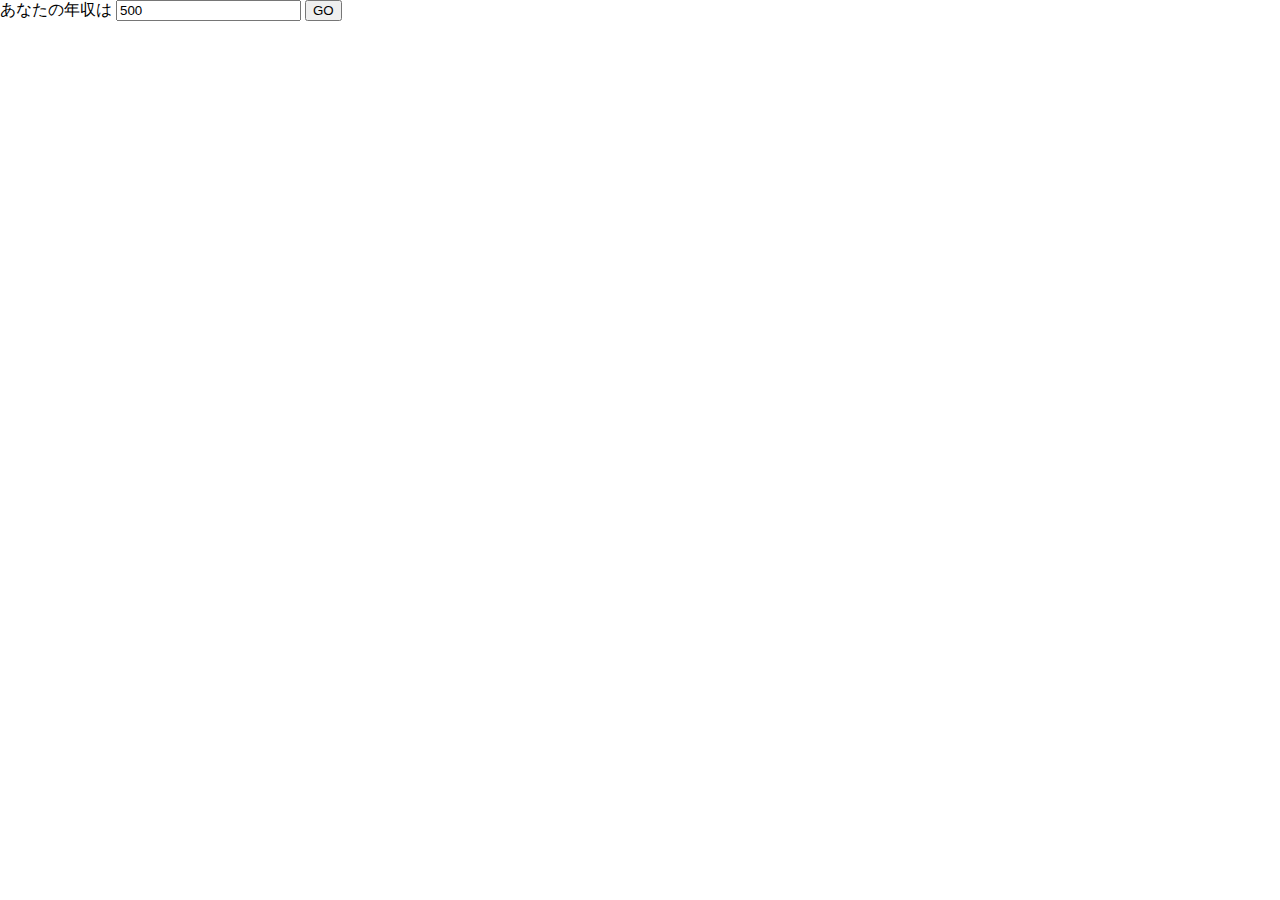
<file: ej-dataviz/viz/rental-price/proto.html>
﻿<!DOCTYPE html>
<html>
  <head>
    <meta charset="utf-8">
    <meta http-equiv="X-UA-Compatible" content="IE=edge">
    <title>Esri Japan Data Visualization Lab</title>
    
    <link rel="icon" type="image/png" sizes="32x32" href="img/favicon.ico">
    <!-- Tell the browser to be responsive to screen width -->
    <meta content="width=device-width, initial-scale=1, maximum-scale=1, user-scalable=no" name="viewport">
    
    <!-- ArcGIS API CSS -->
    <link rel="stylesheet" href="https://js.arcgis.com/3.16/esri/themes/calcite/dijit/calcite.css">
    <link rel="stylesheet" href="https://js.arcgis.com/3.16/esri/css/esri.css">
    
    <style>
      html, body, #map {
        height: 100%;
        margin: 0;
        padding: 0;
      }
      
      img.layerTile {
        animation-duration: 1s;
        animation-name: fadein;
        animation-timing-function: linear;
        animation-fill-mode: forwards;
        -webkit-animation-duration: 1s;
        -webkit-animation-name: fadein;
        -webkit-animation-timing-function: linear;
        -webkit-animation-fill-mode: forwards;
      }
      #mapView_gc > g > path {
        animation-duration: 1s;
        animation-name: fadein-g;
        animation-timing-function: linear;
        animation-fill-mode: forwards;
        -webkit-animation-duration: 1s;
        -webkit-animation-name: fadein-g;
        -webkit-animation-timing-function: linear;
        -webkit-animation-fill-mode: forwards;
      }
      #rental_price_6551_layer > path {
        transition: all 1s;
      }
      
      @keyframes fadein {
        0% {
            opacity: 0;
        }
        100% {
            opacity: 1;
        }
      }

      @-webkit-keyframes fadein {
        0% {
            opacity: 0;
        }
        100% {
            opacity: 1;
        }
      }
      
      @keyframes fadein-g {
        0% {
            stroke-opacity: 0;
            fill-opacity: 0;
        }
        100% {
            stroke-opacity: 1;
            fill-opacity: 1;
        }
      }

      @-webkit-keyframes fadein-g {
        0% {
            stroke-opacity: 0;
            fill-opacity: 0;
        }
        100% {
            stroke-opacity: 1;
            fill-opacity: 1;
        }
      }
    </style>
    
    <!-- ArcGIS API JS --> 
    <script src="https://js.arcgis.com/3.16/"></script>
    
    <!-- App -->
    <script>
      var map;
      require([
        // Map
        "esri/arcgis/utils",
    
        // Legend
        "esri/dijit/Legend",
        
        "esri/symbols/SimpleFillSymbol",
        "esri/symbols/SimpleLineSymbol",
        "esri/renderers/ClassBreaksRenderer",
        "esri/Color", "dojo/dom-style", 
        "dojo/dom", "dojo/on",
        "dojo/parser",
        "dijit/form/TextBox", "dijit/form/Button",
        "dojo/domReady!"
      ], function(
        arcgisUtils,
        
        Legend,
        
        SimpleFillSymbol, 
        SimpleLineSymbol,
        ClassBreaksRenderer,
        Color, domStyle,
        dom, on,
        parser
      ) {
        parser.parse();
          
        var map, layer, legend;
        var myincome = dom.byId("form-income").value;
        
        on(dom.byId("btn"), "click", function() {
          myincome = dom.byId("form-income").value;
          createRenderer(myincome);
        });
        
        function initMap() {
            var deferred = arcgisUtils.createMap("829013354a3c4500a5f7f72bf73df579", "mapView", {
                mapOptions: {
                    sliderPosition: "bottom-right"
                }
            }).then(function(response) {
                map = response.map;
                //map.disableMapNavigation(); // 地図操作無効化
                console.log(map);
                
                //dom.byId("viz-title").innerHTML = response.itemInfo.item.title;
                layer = map.getLayer("rental_price_6551");
                
                legend = new Legend({
                    map: map,
                    layerInfos: [{
                        title: "年収に対する家賃割合(%)",
                        layer: layer,
                        defaultSymbol: false
                    }]
                }, "mapLegendView");
                legend.startup();
                
                createRenderer(myincome);
            });
        }
        
        function createRenderer(income) {
          var symbol = new SimpleFillSymbol();
          symbol.setColor(new Color([150, 150, 150, 0.5]));
          
          var renderer = new ClassBreaksRenderer(symbol, function(f) {
            var rate = ((f.attributes["家賃_csv_AVG"] * 12) / (income * 10000)) * 100;
            //console.log(rate);
            return rate;
          });
          renderer.addBreak({
              minValue: 0,
              maxValue: 15,
              symbol: new SimpleFillSymbol().setColor(new Color([84, 190, 190, 0.75])).setOutline(new SimpleLineSymbol(SimpleLineSymbol.STYLE_NULL)),
              label: "0-15 (余裕)"
          });
          renderer.addBreak({
              minValue: 15,
              maxValue: 20,
              symbol: new SimpleFillSymbol().setColor(new Color([152, 209, 209, 0.75])).setOutline(new SimpleLineSymbol(SimpleLineSymbol.STYLE_NULL)),
              label: "15-20 (適正)"
          });
          renderer.addBreak({
              minValue: 20,
              maxValue: 25,
              symbol: new SimpleFillSymbol().setColor(new Color([222, 218, 210, 0.75])).setOutline(new SimpleLineSymbol(SimpleLineSymbol.STYLE_NULL)),
              label: "20-25 (まあまあ適正)"
          });
          renderer.addBreak({
              minValue: 25,
              maxValue: 30,
              symbol: new SimpleFillSymbol().setColor(new Color([223, 151, 158, 0.75])).setOutline(new SimpleLineSymbol(SimpleLineSymbol.STYLE_NULL)),
              label: "25-30 (家計圧迫)"
          });
          renderer.addBreak({
              minValue: 30,
              maxValue: 100,
              symbol: new SimpleFillSymbol().setColor(new Color([200, 0, 100, 0.75])).setOutline(new SimpleLineSymbol(SimpleLineSymbol.STYLE_NULL)),
              label: "30+ (家計炎上)"
          });
          /*renderer.addBreak(0, 15, new SimpleFillSymbol().setColor(new Color([84, 190, 190, 0.75])).setOutline(new SimpleLineSymbol(SimpleLineSymbol.STYLE_NULL)));
          renderer.addBreak(15, 20, new SimpleFillSymbol().setColor(new Color([152, 209, 209, 0.75])).setOutline(new SimpleLineSymbol(SimpleLineSymbol.STYLE_NULL)));
          renderer.addBreak(20, 25, new SimpleFillSymbol().setColor(new Color([222, 218, 210, 0.75])).setOutline(new SimpleLineSymbol(SimpleLineSymbol.STYLE_NULL)));
          renderer.addBreak(25, 30, new SimpleFillSymbol().setColor(new Color([223, 151, 158, 0.75])).setOutline(new SimpleLineSymbol(SimpleLineSymbol.STYLE_NULL)));
          renderer.addBreak(30, 100, new SimpleFillSymbol().setColor(new Color([200, 0, 100, 0.75])).setOutline(new SimpleLineSymbol(SimpleLineSymbol.STYLE_NULL)));*/
          
          layer.setRenderer(renderer);
          layer.redraw();
          legend.refresh();
        }
        
        initMap();
      });
    </script>
  </head>
  
  <body class="calcite">
    <div id="mapView"></div>
    <div id="mapLegendView"></div>
    <label>あなたの年収は</label> <input id="form-income" value="500" data-dojo-type="dijit/form/TextBox" />
    <button id="btn" type="button" data-dojo-type="dijit/form/Button">GO</button>
  </body>

</html>
</file>
